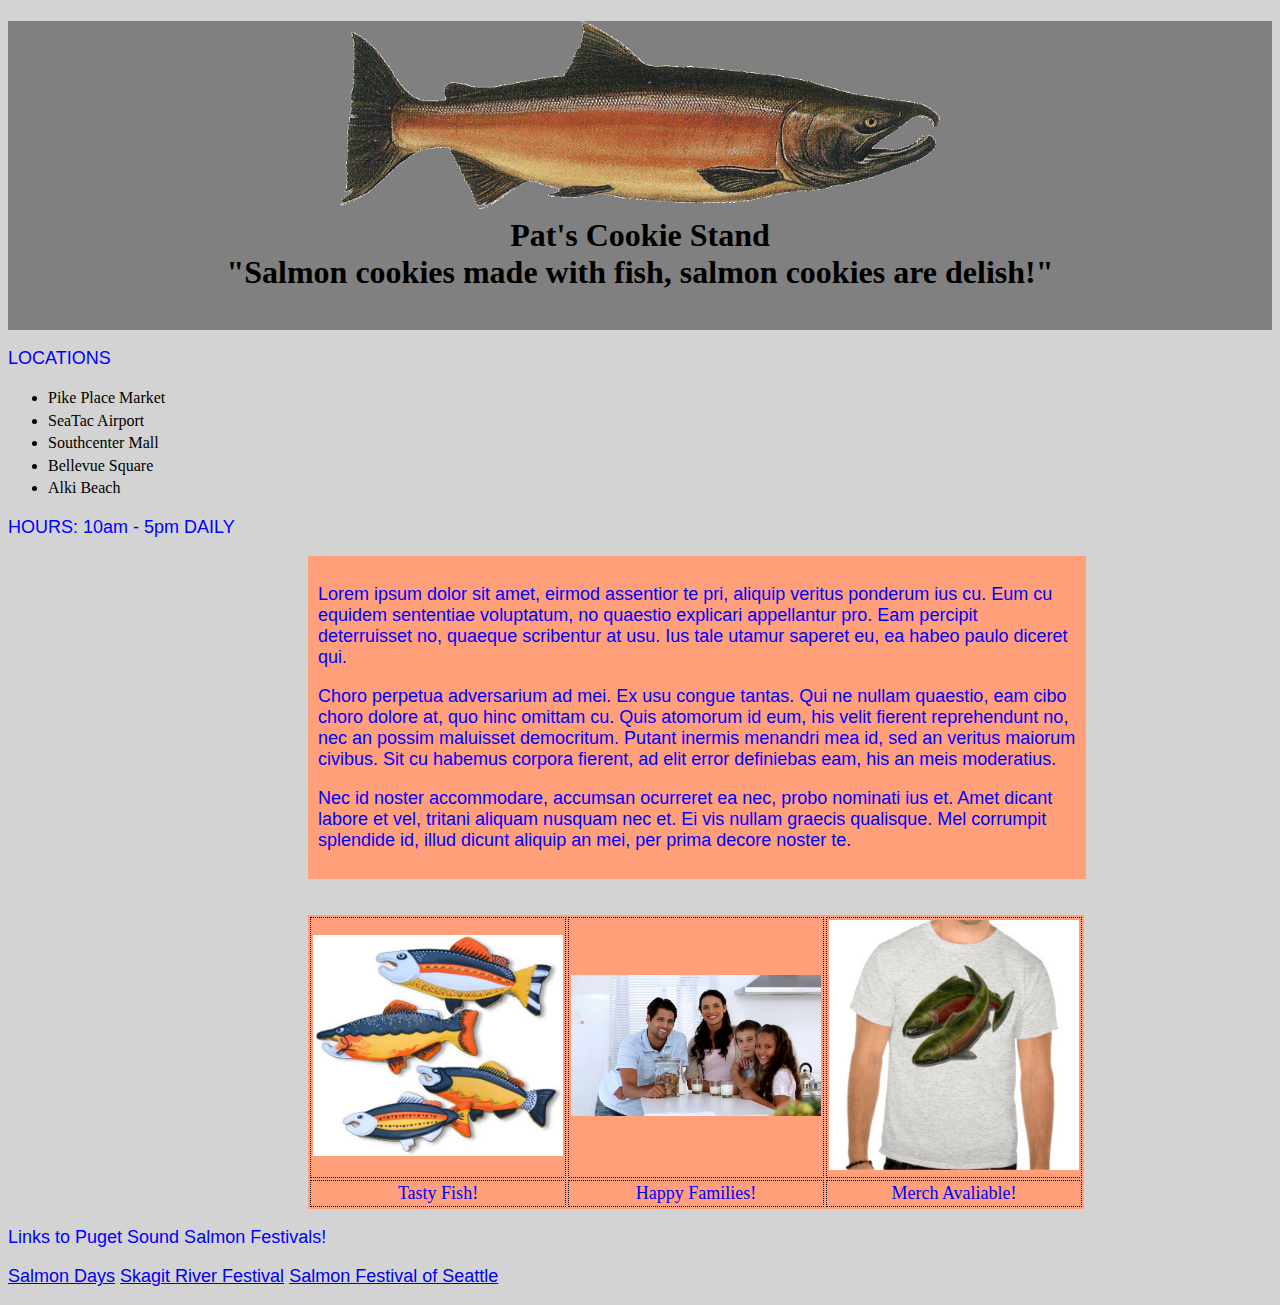
<file: index.html>
<!DOCTYPE html>
<html>

<head>
  <title>Pat's Salmon Cookie Stand</title>
  <link rel="stylesheet" href="style.css" type="text/css" />
  <link href='https://fonts.googleapis.com/css?family=PT+Serif' rel='stylesheet' type='text/css' />

</head>

<body>
  <header>
    <h1 align="center"><img src="img/salmon.png" width="600"><br />Pat's Cookie Stand
    <br />"Salmon cookies made with fish, salmon cookies are delish!"</h1><br />
  </header>

  <div class="locations">
    <p>LOCATIONS</p>
    <ul>
      <li>Pike Place Market</li>
      <li>SeaTac Airport</li>
      <li>Southcenter Mall</li>
      <li>Bellevue Square</li>
      <li>Alki Beach</li>
    </ul>
    <p>HOURS: 10am - 5pm DAILY</p>
  </div>

  <div class="history">
    <p>Lorem ipsum dolor sit amet, eirmod assentior te pri, aliquip veritus ponderum ius cu. Eum cu equidem sententiae voluptatum, no quaestio explicari appellantur pro. Eam percipit deterruisset no, quaeque scribentur at usu. Ius tale utamur saperet eu, ea habeo paulo diceret qui.</p>
    <p>Choro perpetua adversarium ad mei. Ex usu congue tantas. Qui ne nullam quaestio, eam cibo choro dolore at, quo hinc omittam cu. Quis atomorum id eum, his velit fierent reprehendunt no, nec an possim maluisset democritum. Putant inermis menandri mea id, sed an veritus maiorum civibus. Sit cu habemus corpora fierent, ad elit error definiebas eam, his an meis moderatius.</p>
    <p>Nec id noster accommodare, accumsan ocurreret ea nec, probo nominati ius et. Amet dicant labore et vel, tritani aliquam nusquam nec et. Ei vis nullam graecis qualisque. Mel corrumpit splendide id, illud dicunt aliquip an mei, per prima decore noster te.</p>
  </div>

  <br /><br />

  <table class="imagesTable">
    <tr>
      <td><img src="img/fancyfish.jpg" width="250" /></td>
      <td><img src="img/family.jpg" width="250" /></td>
      <td><img src="img/shirt.jpg" width="250" /></td>
    </tr>
    <tr>
      <td>Tasty Fish!</td>
      <td>Happy Families!</td>
      <td>Merch Avaliable!</td>
    </tr>
  </table>

  <p>Links to Puget Sound Salmon Festivals!</p>
  <p><a href="www.salmondays.org">Salmon Days</a>
    <a href="http://skagitriverfest.org">Skagit River Festival</a>
    <a href="salmonfestseattle.com">Salmon Festival of Seattle</a></p>
</body>
</html>
</file>
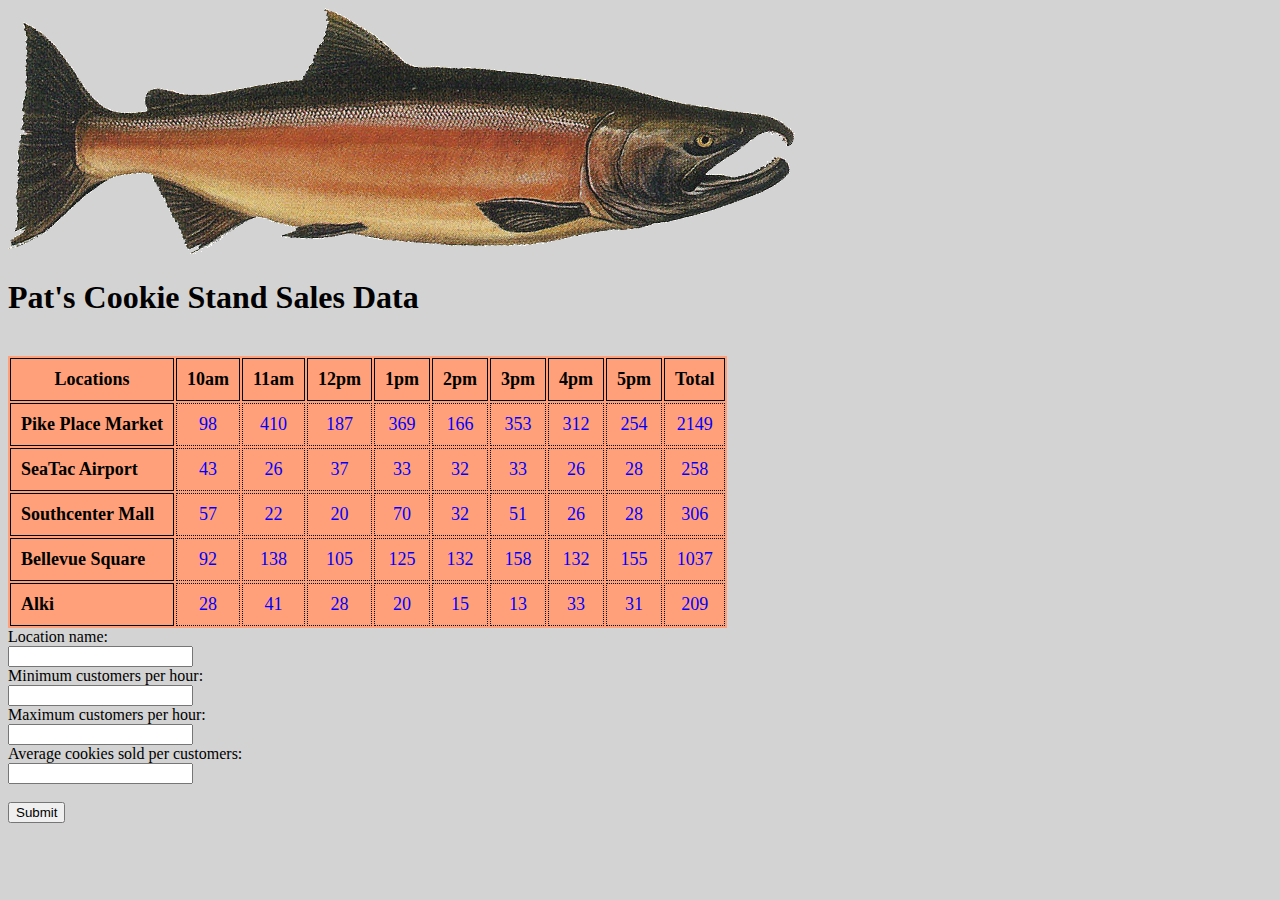
<file: sales.html>
<!DOCTYPE html>
<html>

<head>
	<title>Pat's Cookie Stand Sales Data</title>
	<link rel="stylesheet" href="style.css" type="text/css" />
  <link href='https://fonts.googleapis.com/css?family=PT+Serif' rel='stylesheet' type='text/css' />

</head>

<body>
  <img src= "img/salmon.png" />
	<h1>Pat's Cookie Stand Sales Data</h1><br />

  <table>
    <thead><tr id="theader"></tr></thead>
    <tbody id="data"></tbody>
  </table>


  <form>
    Location name: <br>
    <input type="text" name="location" id="location">
    <br>
    Minimum customers per hour: <br>
    <input type="text" id="minCustHour">
    <br>
    Maximum customers per hour: <br>
    <input type="text" id="maxCustHour">
    <br>
    Average cookies sold per customers: <br>
    <input type="text" id="avgCookCust">
    <br><br>
    <input type="submit" value="Submit" id="submit">
  </form>


  <script src="app.js"></script>
</body>
</html>
</file>
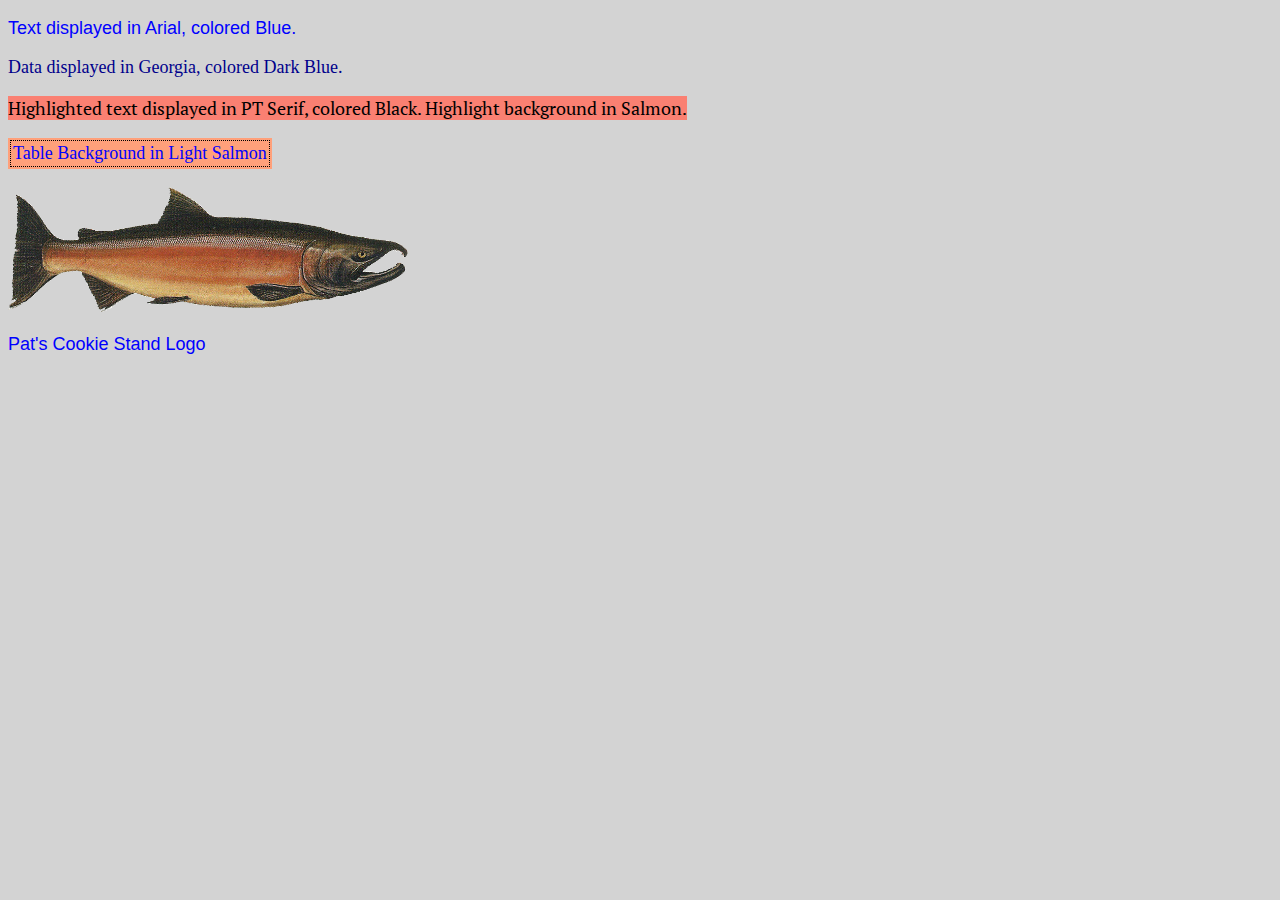
<file: style-guide.html>
<!DOCTYPE html>
<html>

<head>
  <title>Cookie Stand Style Guide
  </title>
    <link href="style.css" type="text/css" rel="stylesheet" />
    <link href='https://fonts.googleapis.com/css?family=PT+Serif' rel='stylesheet' type='text/css' />
</head>

<body>

<p>Text displayed in Arial, colored Blue.</p>
<p class="data">Data displayed in Georgia, colored Dark Blue.</p>
<p><mark>Highlighted text displayed in PT Serif, colored Black.  Highlight background in Salmon.</mark></p>

<table>
  <td>Table Background in Light Salmon</td>
</table><br />
<img src="img/salmon.png" width="400">
<p>Pat's Cookie Stand Logo</p>
</body>
</html>
</file>
<file: style.css>
body {
  background-color: lightgray;
}

header {
  background-color: gray;
}

p {
  font-size: 18px;
  font-family: Arial;
  color: blue;
}

mark {
  background-color: salmon;
  font-size: 18px;
  font-family: 'PT Serif', serif;
  color: black;
}

li {
  line-height: 1.4em;
}

table {
  font-size: 18px;
  background-color: lightsalmon;
}

th {
  border: 1px solid black;
  padding: 10px;
}

td {
  text-align: center;
  color: blue;
  border: 1px dotted black;
  padding: 2px;
}

.history {
  margin-left: 300px;
  padding: 10px;
  background-color: lightsalmon;
  width: 60%;
}

.data {
  font-size: 18px;
  font-family: Georgia;
  color: darkblue;
}

.loc {
  font-size: 18px;
  font-weight: bold;
}

.imagesTable {
  margin-left: 300px;
}

tbody#data {
  text-align: left;
}
</file>
